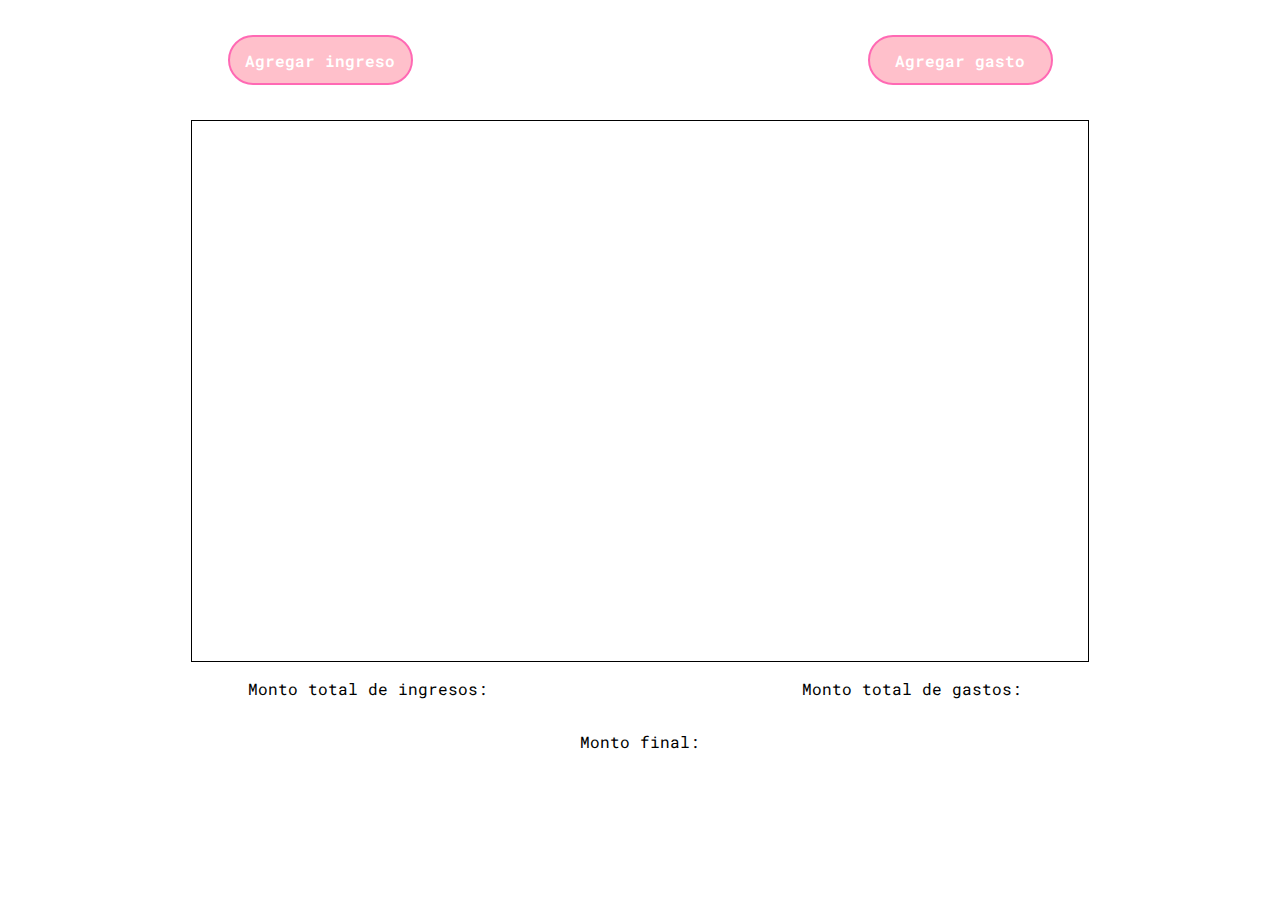
<file: clase 61/consigna/controlador gastos/index.html>
<!-- Controlador de gastos: hacer un programa que permita agregar ingresos y gastos, el programa debe mostrarlos de forma distinta (con colores que los diferencien) y mostrar el total hasta el momento (suma de ingresos menos suma de gastos). 
BONUS POINT: permitir ingresar una fecha a la hora de agregar ingreso o gasto, y permitir filtrar por mes/año -->

<!DOCTYPE html>

<html lang="en">

<head>

    <meta charset="UTF-8">

    <meta name="viewport" content="width=device-width, initial-scale=1.0">

    <title>Controlador de gastos</title>

    <link rel="stylesheet" href="style.css">

    <link href="https://fonts.googleapis.com/css2?family=Roboto+Mono&display=swap" rel="stylesheet">

</head>

<body>

    <div class="botones">

        <button class="btn btn-ingreso">Agregar ingreso</button>

        <button class="btn btn-gasto">Agregar gasto</button>

    </div>

    <div class="lista">

        <div class="textos-ingresados"></div>

    </div>

    <div class="contenedor-parciales">

        <div class="parcial monto-ingresos">

            <p>Monto total de ingresos:</p>

        </div>
    
        <div class="parcial monto-gastos">
    
            <p>Monto total de gastos:</p>
    
        </div>

    </div>

    <div class="monto-total">

        <p>Monto final:</p>

    </div>
    
    <script src="script.js"></script>

</body>

</html>
</file>
<file: clase 61/consigna/controlador gastos/style.css>
body{
    display: flex;
    flex-direction: column;
    align-items: center;
    width: 100%;
    height: 100vh;
    margin: 0;
    font-family: 'Roboto Mono', monospace;
}

.botones{
    display: flex;
    justify-content: space-around;
    margin: 35px;
    width: 100%;
}

.btn{
    height: 50px;
    width: 185px;
    border-radius: 30px;
    background-color: pink;
    color: white;
    border: 2px solid hotpink;
    font-family: 'Roboto Mono', monospace;
    font-size: 16px;
    font-weight: 600;
}

.lista{
    display: flex;
    width: 100%;
    justify-content: center;
}

.textos-ingresados{
    height: 60vh;
    width: 70%;
    font-family: 'Roboto Mono', monospace;
    font-size: 16px;
    border: 1px solid;
}

.contenedor-parciales{
    display: flex;
    flex-direction: row;
    width: 100%;
    justify-content: space-evenly;
}

.parcial{
    width: 350px;
    text-align: center;
}

.monto-total{
    width: 100%;
    display: flex;
    justify-content: center;
}
</file>
